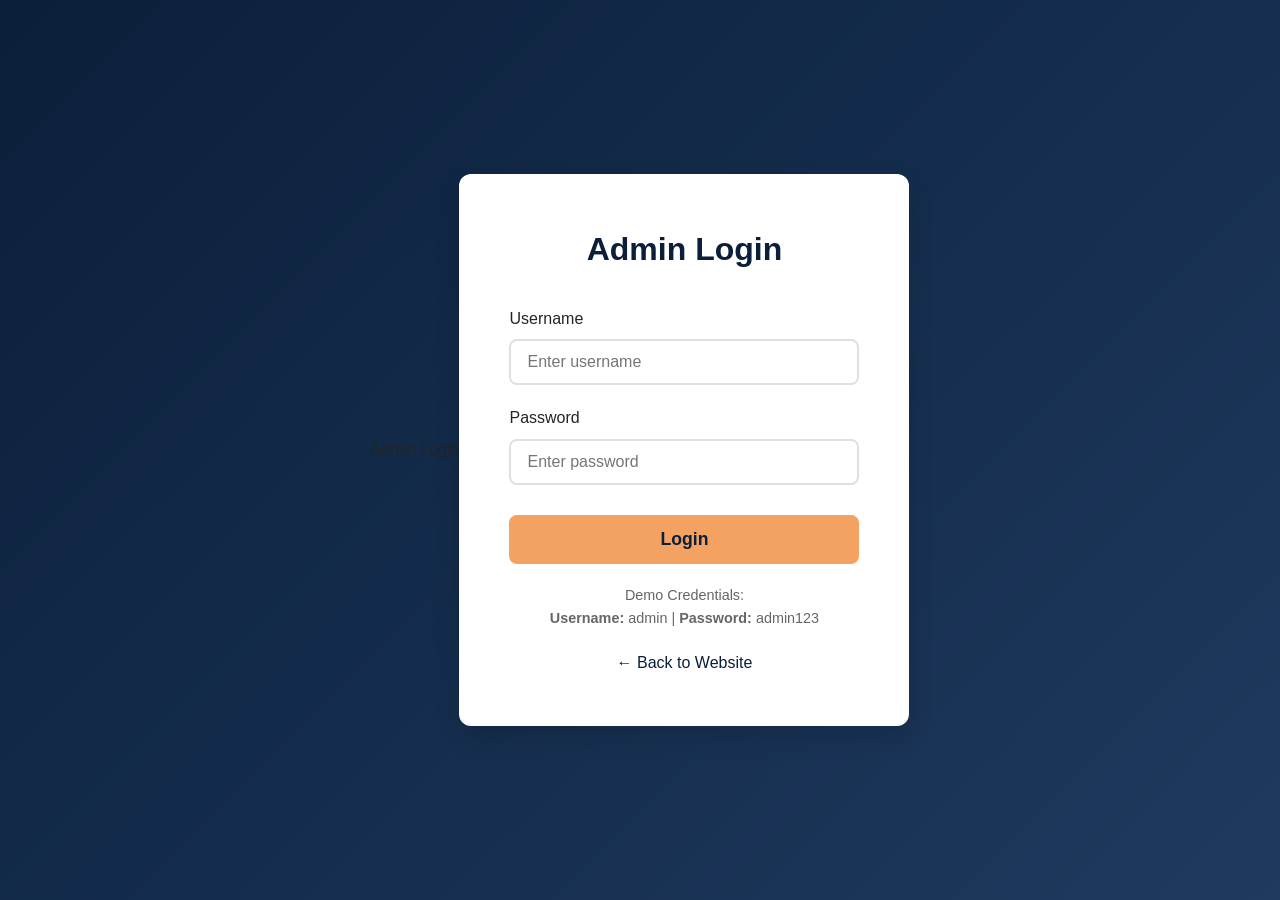
<file: admin.html>
<!DOCTYPE html>
<html lang="en">

<head>
    <meta charset="UTF-8">
    <meta name="viewport" content="width=device-width, initial-scale=1.0">
    <title>Admin Login - BIMT College</title>
    <link rel="stylesheet" href="style.css">
    <a href="login.php">Admin Login</a>
</head>

<body class="admin-login">

    <div class="login-box">
        <h2>Admin Login</h2>
        <div id="loginAlert" class="alert"></div>
        <form id="adminLoginForm">
            <div class="form-group">
                <label for="username">Username</label>
                <input type="text" id="username" required placeholder="Enter username">
            </div>
            <div class="form-group">
                <label for="password">Password</label>
                <input type="password" id="password" required placeholder="Enter password">
            </div>
            <button type="submit" class="btn-submit" style="margin-top: 10px;">Login</button>
        </form>
        <div style="text-align: center; margin-top: 20px; color: #666; font-size: 0.9rem;">
            <p>Demo Credentials:</p>
            <p><strong>Username:</strong> admin | <strong>Password:</strong> admin123</p>
        </div>
        <div style="text-align: center; margin-top: 20px;">
            <a href="index.html" style="color: var(--primary);">← Back to Website</a>
        </div>
    </div>

    <script src="script.js"></script>
</body>

</html>
</file>
<file: style.css>
/* ===== RESET & BASE ===== */
* {
    margin: 0;
    padding: 0;
    box-sizing: border-box;
}

:root {
    --primary: #0b1f3a;
    --secondary: #1e3a5f;
    --accent: #f4a261;
    --accent-hover: #e76f51;
    --light: #f8f9fa;
    --dark: #212529;
    --success: #2a9d8f;
    --danger: #e63946;
    --shadow: 0 4px 6px rgba(0, 0, 0, 0.1);
    --shadow-lg: 0 10px 25px rgba(0, 0, 0, 0.15);
    --radius: 12px;
    --transition: all 0.3s ease;
}

body {
    font-family: 'Segoe UI', Tahoma, Geneva, Verdana, sans-serif;
    line-height: 1.6;
    color: var(--dark);
    background: var(--light);
}

a {
    text-decoration: none;
    color: inherit;
}

.container {
    max-width: 1200px;
    margin: 0 auto;
    padding: 0 20px;
}

/* ===== HEADER & NAV ===== */
header {
    background: var(--primary);
    color: white;
    position: sticky;
    top: 0;
    z-index: 1000;
    box-shadow: var(--shadow);
}

nav {
    display: flex;
    justify-content: space-between;
    align-items: center;
    padding: 15px 0;
}

.logo {
    font-size: 1.8rem;
    font-weight: 700;
    color: var(--accent);
}

.logo span {
    color: white;
}

.nav-links {
    display: flex;
    list-style: none;
    gap: 30px;
}

.nav-links a {
    color: white;
    font-weight: 500;
    padding: 8px 16px;
    border-radius: var(--radius);
    transition: var(--transition);
}

.nav-links a:hover,
.nav-links a.active {
    background: var(--accent);
    color: var(--primary);
}

.mobile-menu-btn {
    display: none;
    background: none;
    border: none;
    color: white;
    font-size: 1.5rem;
    cursor: pointer;
}

.hero {
    height: 100vh;
    background: url('Images/collage\ front.jpeg') no-repeat center center/cover;
    display: flex;
    align-items: center;
    justify-content: center;
    text-align: center;
    color: #fff;
    position: relative;


}

.hero::before {
    content: '';
    position: absolute;
    inset: 0;
    background: rgba(0, 0, 0, 0.5);
    opacity: 5;
}

.hero-content {
    position: relative;
    z-index: 1;
}

.hero h2 {
    font-size: 3.5rem;
    margin-bottom: 15px;
    animation: fadeInUp 1s ease;
}

.hero p {
    font-size: 1.3rem;
    opacity: 0.9;
    margin-bottom: 30px;
    animation: fadeInUp 1s ease 0.2s both;
}

.btn {
    display: inline-block;
    padding: 14px 32px;
    border-radius: var(--radius);
    font-weight: 600;
    font-size: 1rem;
    cursor: pointer;
    border: none;
    transition: var(--transition);
    animation: fadeInUp 1s ease 0.4s both;
}

.btn-primary {
    background: var(--accent);
    color: var(--primary);
}

.btn-primary:hover {
    background: var(--accent-hover);
    transform: translateY(-2px);
    box-shadow: var(--shadow-lg);
}

.btn-secondary {
    background: transparent;
    color: white;
    border: 2px solid white;
    margin-left: 15px;
}

.btn-secondary:hover {
    background: white;
    color: var(--primary);
}

/* ===== SECTIONS ===== */
.section {
    padding: 80px 0;
}

.section-title {
    text-align: center;
    font-size: 2.5rem;
    color: var(--primary);
    margin-bottom: 15px;
}

.section-subtitle {
    text-align: center;
    color: #666;
    margin-bottom: 50px;
    font-size: 1.1rem;
}

/* ===== STATS ===== */
.stats-grid {
    display: grid;
    grid-template-columns: repeat(4, 1fr);
    gap: 30px;
    margin-top: 50px;
}

.stat-card {
    background: white;
    padding: 30px;
    border-radius: var(--radius);
    text-align: center;
    box-shadow: var(--shadow);
    transition: var(--transition);
}

.stat-card:hover {
    transform: translateY(-5px);
    box-shadow: var(--shadow-lg);
}

.stat-number {
    font-size: 2.5rem;
    font-weight: 700;
    color: var(--accent);
}

.stat-label {
    color: #666;
    margin-top: 5px;
}

/* ===== COURSES ===== */
.courses-grid {
    display: grid;
    grid-template-columns: repeat(auto-fit, minmax(280px, 1fr));
    gap: 30px;
}

.courses-grid1 {
    display: grid;
    grid-template-columns: repeat(auto-fit, minmax(300px, 1fr));
    gap: 70px;
}

.course-card {
    background: white;
    border-radius: var(--radius);
    overflow: hidden;
    box-shadow: var(--shadow);
    transition: var(--transition);
}

.course-card:hover {
    transform: translateY(-8px);
    box-shadow: var(--shadow-lg);
}

.course-header {
    background: var(--primary);
    color: white;
    padding: 20px;
    text-align: center;
}

.course-header h3 {
    font-size: 2rem;
    margin-bottom: 5px;
}

.course-body {
    padding: 40px;
}

.course-body p {
    color: #555;
    margin-bottom: 15px;
}

.course-meta {
    display: flex;
    justify-content: space-between;
    padding-top: 15px;
    border-top: 1px solid #eee;
    font-size: 0.9rem;
    color: #666;
}

/* ===== ABOUT PAGE ===== */
.about-content {
    display: grid;
    grid-template-columns: 1fr 1fr;
    gap: 50px;
    align-items: center;
}

.about-image {
    border-radius: var(--radius);
    overflow: hidden;
    box-shadow: var(--shadow-lg);
}

.about-image img {
    width: 100%;
    height: auto;
    display: block;
}

.about-text h3 {
    font-size: 2rem;
    color: var(--primary);
    margin-bottom: 20px;
}

.about-text p {
    color: #555;
    margin-bottom: 15px;
    line-height: 1.8;
}

.mission-vision {
    display: grid;
    grid-template-columns: 1fr 1fr;
    gap: 30px;
    margin-top: 50px;
}

.mv-card {
    background: white;
    padding: 40px;
    border-radius: var(--radius);
    box-shadow: var(--shadow);
    border-left: 4px solid var(--accent);
}

.mv-card h4 {
    color: var(--primary);
    font-size: 1.5rem;
    margin-bottom: 15px;
}

/* ===== GALLERY ===== */
.gallery-filters {
    display: flex;
    justify-content: center;
    gap: 15px;
    margin-bottom: 40px;
    flex-wrap: wrap;
}

.filter-btn {
    padding: 10px 24px;
    border: 2px solid var(--primary);
    background: white;
    color: var(--primary);
    border-radius: 30px;
    cursor: pointer;
    font-weight: 500;
    transition: var(--transition);
}

.filter-btn:hover,
.filter-btn.active {
    background: var(--primary);
    color: white;
}

.gallery-grid {
    display: grid;
    grid-template-columns: repeat(auto-fill, minmax(280px, 1fr));
    gap: 20px;
}

.gallery-item {
    border-radius: var(--radius);
    overflow: hidden;
    box-shadow: var(--shadow);
    cursor: pointer;
    transition: var(--transition);
    position: relative;
}

.gallery-item:hover {
    transform: scale(1.03);
    box-shadow: var(--shadow-lg);
}

.gallery-item img {
    width: 100%;
    height: 220px;
    object-fit: cover;
    display: block;
}

.gallery-overlay {
    position: absolute;
    bottom: 0;
    left: 0;
    right: 0;
    background: linear-gradient(transparent, rgba(0, 0, 0, 0.8));
    color: white;
    padding: 20px;
    transform: translateY(100%);
    transition: var(--transition);
}

.gallery-item:hover .gallery-overlay {
    transform: translateY(0);
}

/* ===== ENQUIRY FORM ===== */
.enquiry-section {
    background: linear-gradient(135deg, var(--primary) 0%, var(--secondary) 100%);
    color: white;
}

.enquiry-section .section-title {
    color: white;
}

.enquiry-section .section-subtitle {
    color: rgba(255, 255, 255, 0.8);
}

.form-container {
    max-width: 700px;
    margin: 0 auto;
    background: white;
    padding: 40px;
    border-radius: var(--radius);
    box-shadow: var(--shadow-lg);
}

.form-group {
    margin-bottom: 20px;
}

.form-group label {
    display: block;
    margin-bottom: 8px;
    color: var(--dark);
    font-weight: 500;
}

.form-group input,
.form-group select,
.form-group textarea {
    width: 100%;
    padding: 12px 16px;
    border: 2px solid #e0e0e0;
    border-radius: 8px;
    font-size: 1rem;
    transition: var(--transition);
    font-family: inherit;
}

.form-group input:focus,
.form-group select:focus,
.form-group textarea:focus {
    outline: none;
    border-color: var(--accent);
}

.form-row {
    display: grid;
    grid-template-columns: 1fr 1fr;
    gap: 20px;
}

.btn-submit {
    width: 100%;
    padding: 14px;
    background: var(--accent);
    color: var(--primary);
    border: none;
    border-radius: 8px;
    font-size: 1.1rem;
    font-weight: 600;
    cursor: pointer;
    transition: var(--transition);
}

.btn-submit:hover {
    background: var(--accent-hover);
}

.alert {
    padding: 15px;
    border-radius: 8px;
    margin-bottom: 20px;
    display: none;
}

.alert-success {
    background: #d4edda;
    color: #155724;
    border: 1px solid #c3e6cb;
}

.alert-error {
    background: #f8d7da;
    color: #721c24;
    border: 1px solid #f5c6cb;
}

/* ===== MAP ===== */
.map-container {
    border-radius: var(--radius);
    overflow: hidden;
    box-shadow: var(--shadow);
    margin-top: 30px;
}

.map-container iframe {
    width: 100%;
    height: 400px;
    border: none;
}

/* ===== ADMIN LOGIN ===== */
.admin-login {
    min-height: 100vh;
    display: flex;
    align-items: center;
    justify-content: center;
    background: linear-gradient(135deg, var(--primary) 0%, var(--secondary) 100%);
}

.login-box {
    background: white;
    padding: 50px;
    border-radius: var(--radius);
    box-shadow: var(--shadow-lg);
    width: 100%;
    max-width: 450px;
}

.login-box h2 {
    text-align: center;
    color: var(--primary);
    margin-bottom: 30px;
    font-size: 2rem;
}

/* ===== DASHBOARD ===== */
.dashboard {
    display: flex;
    min-height: 100vh;
}

.sidebar {
    width: 260px;
    background: var(--primary);
    color: white;
    padding: 30px 0;
    position: fixed;
    height: 100vh;
    overflow-y: auto;
}

.sidebar-logo {
    text-align: center;
    padding: 0 20px 30px;
    border-bottom: 1px solid rgba(255, 255, 255, 0.1);
    margin-bottom: 20px;
}

.sidebar-logo h3 {
    color: var(--accent);
    font-size: 1.5rem;
}

.sidebar-menu {
    list-style: none;
    padding: 0 15px;
}

.sidebar-menu li {
    margin-bottom: 5px;
}

.sidebar-menu a {
    display: block;
    padding: 12px 20px;
    border-radius: 8px;
    transition: var(--transition);
}

.sidebar-menu a:hover,
.sidebar-menu a.active {
    background: rgba(255, 255, 255, 0.1);
    color: var(--accent);
}

.main-content {
    flex: 1;
    margin-left: 260px;
    padding: 30px;
    background: #f0f2f5;
    min-height: 100vh;
}

.top-bar {
    display: flex;
    justify-content: space-between;
    align-items: center;
    margin-bottom: 30px;
    background: white;
    padding: 20px 25px;
    border-radius: var(--radius);
    box-shadow: var(--shadow);
}

.dashboard-stats {
    display: grid;
    grid-template-columns: repeat(4, 1fr);
    gap: 20px;
    margin-bottom: 30px;
}

.dash-stat {
    background: white;
    padding: 25px;
    border-radius: var(--radius);
    box-shadow: var(--shadow);
}

.dash-stat h4 {
    color: #666;
    font-size: 0.9rem;
    margin-bottom: 10px;
    text-transform: uppercase;
}

.dash-stat .number {
    font-size: 2rem;
    font-weight: 700;
    color: var(--primary);
}

.dash-stat.primary {
    border-top: 4px solid var(--primary);
}

.dash-stat.success {
    border-top: 4px solid var(--success);
}

.dash-stat.warning {
    border-top: 4px solid var(--accent);
}

.dash-stat.danger {
    border-top: 4px solid var(--danger);
}

.table-container {
    background: white;
    border-radius: var(--radius);
    box-shadow: var(--shadow);
    overflow: hidden;
}

.table-header {
    padding: 20px 25px;
    border-bottom: 1px solid #eee;
    display: flex;
    justify-content: space-between;
    align-items: center;
}

.table-header h3 {
    color: var(--primary);
}

table {
    width: 100%;
    border-collapse: collapse;
}

th,
td {
    padding: 15px 25px;
    text-align: left;
}

th {
    background: #f8f9fa;
    color: var(--primary);
    font-weight: 600;
    text-transform: uppercase;
    font-size: 0.85rem;
}

tr {
    border-bottom: 1px solid #eee;
}

tr:hover {
    background: #f8f9fa;
}

.badge {
    padding: 5px 12px;
    border-radius: 20px;
    font-size: 0.8rem;
    font-weight: 500;
}

.badge-pending {
    background: #fff3cd;
    color: #856404;
}

.badge-replied {
    background: #d4edda;
    color: #155724;
}

.btn-sm {
    padding: 6px 14px;
    font-size: 0.85rem;
}

/* ===== FOOTER ===== */
footer {
    background: var(--primary);
    color: white;
    padding: 50px 0 20px;
}

.footer-grid {
    display: grid;
    grid-template-columns: repeat(4, 1fr);
    gap: 40px;
    margin-bottom: 40px;
}

.footer-col h4 {
    color: var(--accent);
    margin-bottom: 20px;
    font-size: 1.2rem;
}

.footer-col p,
.footer-col a {
    color: rgba(255, 255, 255, 0.8);
    line-height: 2;
    display: block;
    transition: var(--transition);
}

.footer-col a:hover {
    color: var(--accent);
    padding-left: 5px;
}

.footer-bottom {
    text-align: center;
    padding-top: 20px;
    border-top: 1px solid rgba(255, 255, 255, 0.1);
    color: rgba(255, 255, 255, 0.6);
}

/* ===== ANIMATIONS ===== */
@keyframes fadeInUp {
    from {
        opacity: 0;
        transform: translateY(30px);
    }

    to {
        opacity: 1;
        transform: translateY(0);
    }
}

/* ===== RESPONSIVE ===== */
@media (max-width: 992px) {

    .stats-grid,
    .dashboard-stats {
        grid-template-columns: repeat(2, 1fr);
    }

    .about-content,
    .mission-vision {
        grid-template-columns: 1fr;
    }

    .footer-grid {
        grid-template-columns: repeat(2, 1fr);
    }
}

@media (max-width: 768px) {
    .nav-links {
        display: none;
        position: absolute;
        top: 100%;
        left: 0;
        right: 0;
        background: var(--primary);
        flex-direction: column;
        padding: 20px;
        gap: 10px;
    }

    .nav-links.active {
        display: flex;
    }

    .mobile-menu-btn {
        display: block;
    }

    .hero h2 {
        font-size: 2.2rem;
    }

    .stats-grid,
    .dashboard-stats {
        grid-template-columns: 1fr;
    }

    .form-row {
        grid-template-columns: 1fr;
    }

    .sidebar {
        width: 100%;
        position: relative;
        height: auto;
    }

    .main-content {
        margin-left: 0;
    }

    .dashboard {
        flex-direction: column;
    }

    .footer-grid {
        grid-template-columns: 1fr;
    }
}

.faculty-page {
    padding: 80px 50px;
    background-color: #efeeee86;
}

.faculty-container {
    display: flex;
    justify-content: center;
    flex-wrap: wrap;
    gap: 30px;
}

.faculty-card {
    width: 350px;
    background-color: #f4f6f8;
    border-radius: 15px;
    text-align: center;
    padding: 20px;
    transition: 0.3s;
    box-shadow: 0 8px 20px rgba(0, 0, 0, 0.5);
}

.faculty-card:hover {
    transform: translateY(-10px);
    box-shadow: 0 15px 30px rgba(0, 0, 0, 0.5);
}

.faculty-card img {
    width: 100%;
    height: 350px;
    object-fit: cover;
    border-radius: 10px;
    margin-bottom: 15px;
}

.faculty-card h3 {
    color: #0d6efd;
    margin-bottom: 5px;
}

.faculty-card p {
    color: #555;
}

.view-btn {
    display: inline-block;
    margin-top: 8px;
    padding: 6px 12px;
    background: #002147;
    color: white;
    text-decoration: none;
    border-radius: 5px;
    font-size: 14px;
}

.view-btn:hover {
    background: #ffd700;
    color: black;
}
</file>
